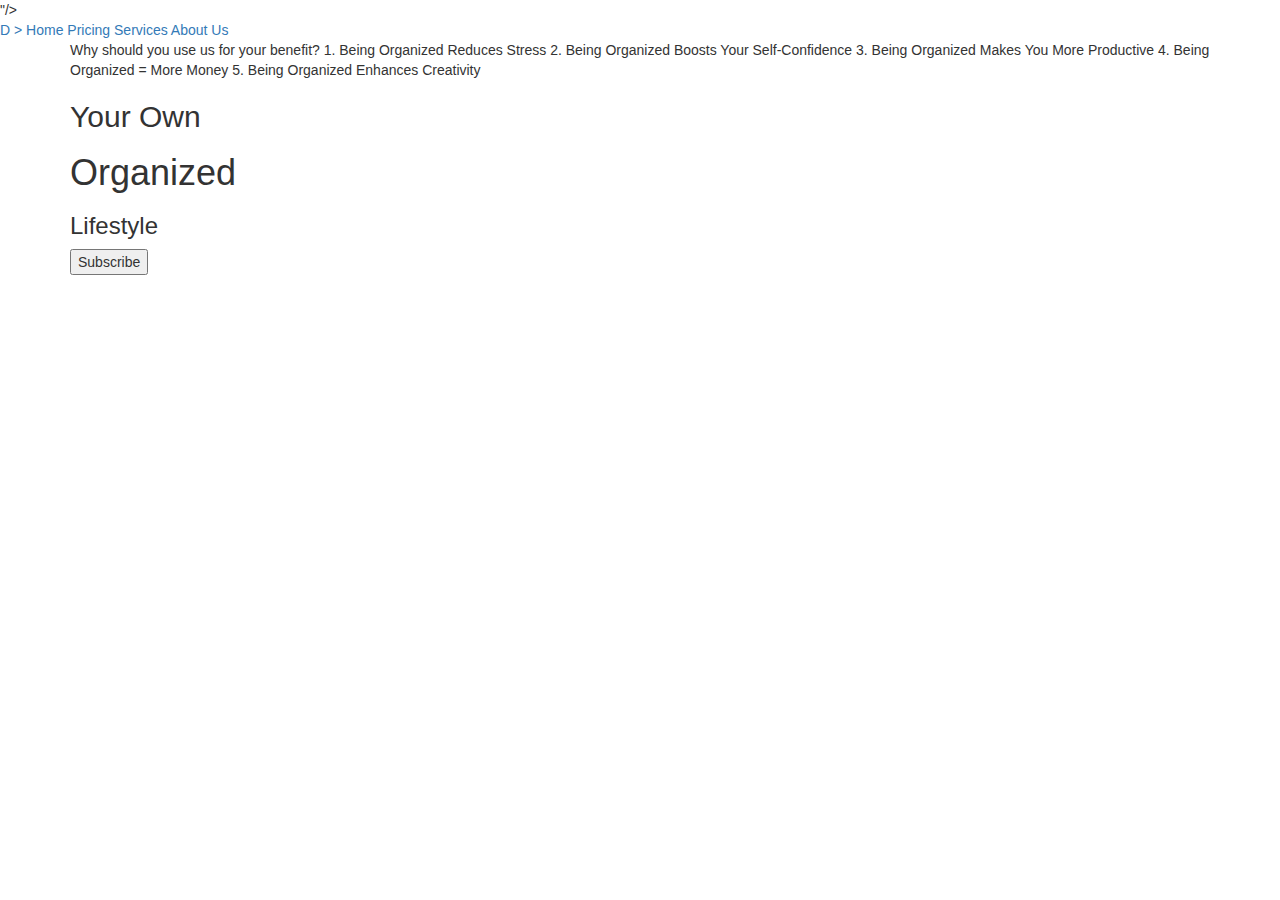
<file: templates/homepage.html>
<!DOCTYPE html>
<html>
<head>
	<meta charset="utf-8">
	<meta name="viewport" content="width=device-width, initial-scale=1">
	<title></title>
	<link rel="stylesheet" href="https://maxcdn.bootstrapcdn.com/bootstrap/3.4.1/css/bootstrap.min.css">"/> 
	<script src="https://ajax.googleapis.com/ajax/libs/jquery/3.6.0/jquery.min.js"></script>
	<script src="https://maxcdn.bootstrapcdn.com/bootstrap/3.4.1/js/bootstrap.min.js"></script>
</head>
<body>

	<header>
		<div class="site-content">
			<nav>
				<a class="brand">D ></a>
				<a class="nav-item">Home</a>
				<a class="nav-item">Pricing</a>
				<a class="nav-item">Services</a>
				<a class="nav-item">About Us</a>
			</nav>
			<div class="container">
				<p> Why should you use us for your benefit?
					1. Being Organized Reduces Stress
					2. Being Organized Boosts Your Self-Confidence
					3. Being Organized Makes You More Productive
					4. Being Organized = More Money
					5. Being Organized Enhances Creativity
				</p>

				<div class="content">
					<h2>Your Own</h2>
					<h1>Organized</h1>
					<h3>Lifestyle</h3>

					<button type="button">Subscribe</button>

				</div>

		</div>



	</header>

</body>
</html>
</file>
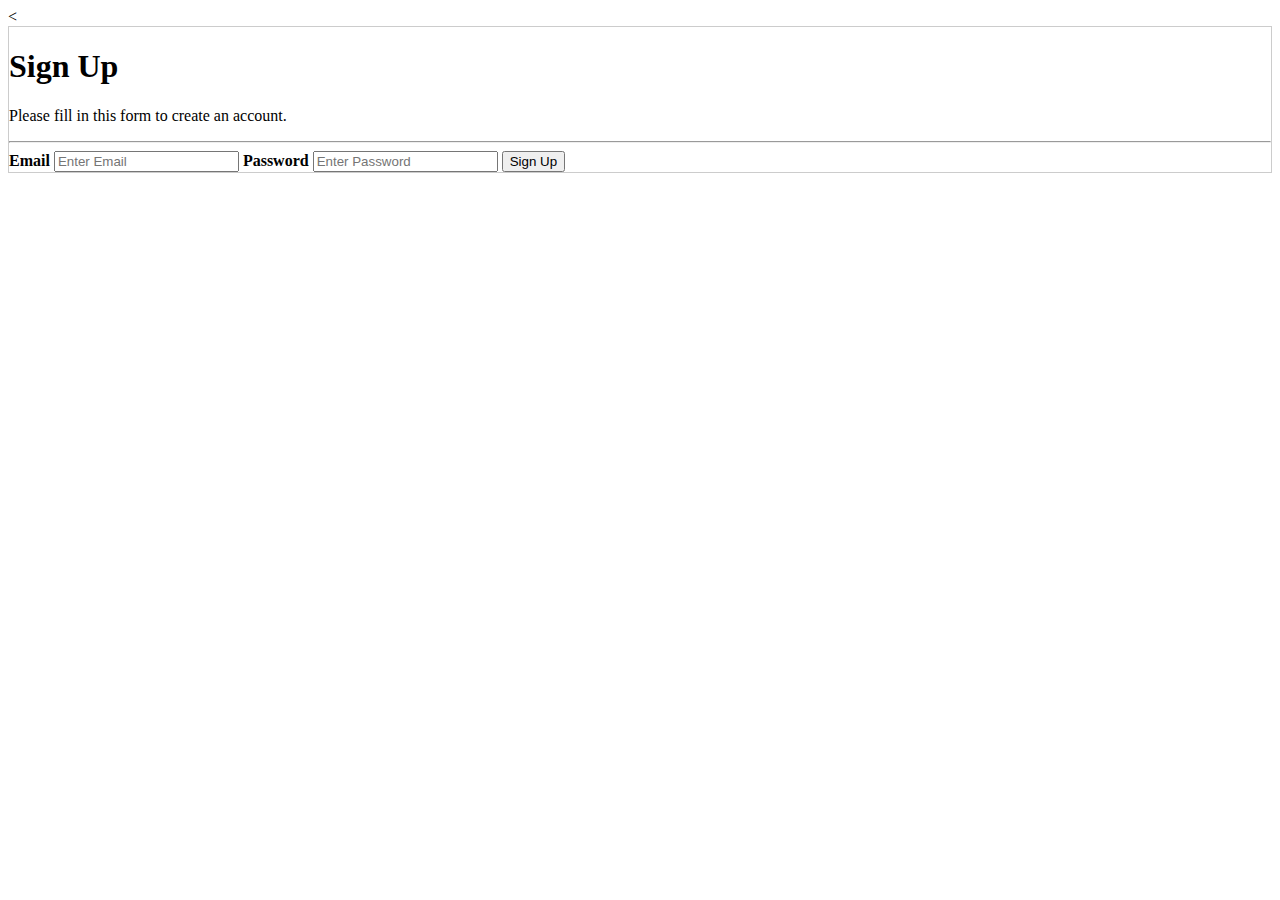
<file: templates/signup.html>
<<!DOCTYPE html>
<html>
<head>
	<meta charset="utf-8">
	<meta name="viewport" content="width=device-width, initial-scale=1">
	<title></title>
</head>
<body>
	<form action="/" method = "POST" style="border:1px solid #ccc">
  <div class="container">
    <h1>Sign Up</h1>
    <p>Please fill in this form to create an account.</p>
    <hr>

    <label for="email"><b>Email</b></label>
    <input type="text" placeholder="Enter Email" name="email" required>

    <label for="psw"><b>Password</b></label>
    <input type="password" placeholder="Enter Password" name="psw" required>
      <button type="submit" class="signupbtn">Sign Up</button>
    </div>
  </div>
</form>

</body>
</html>
</file>
